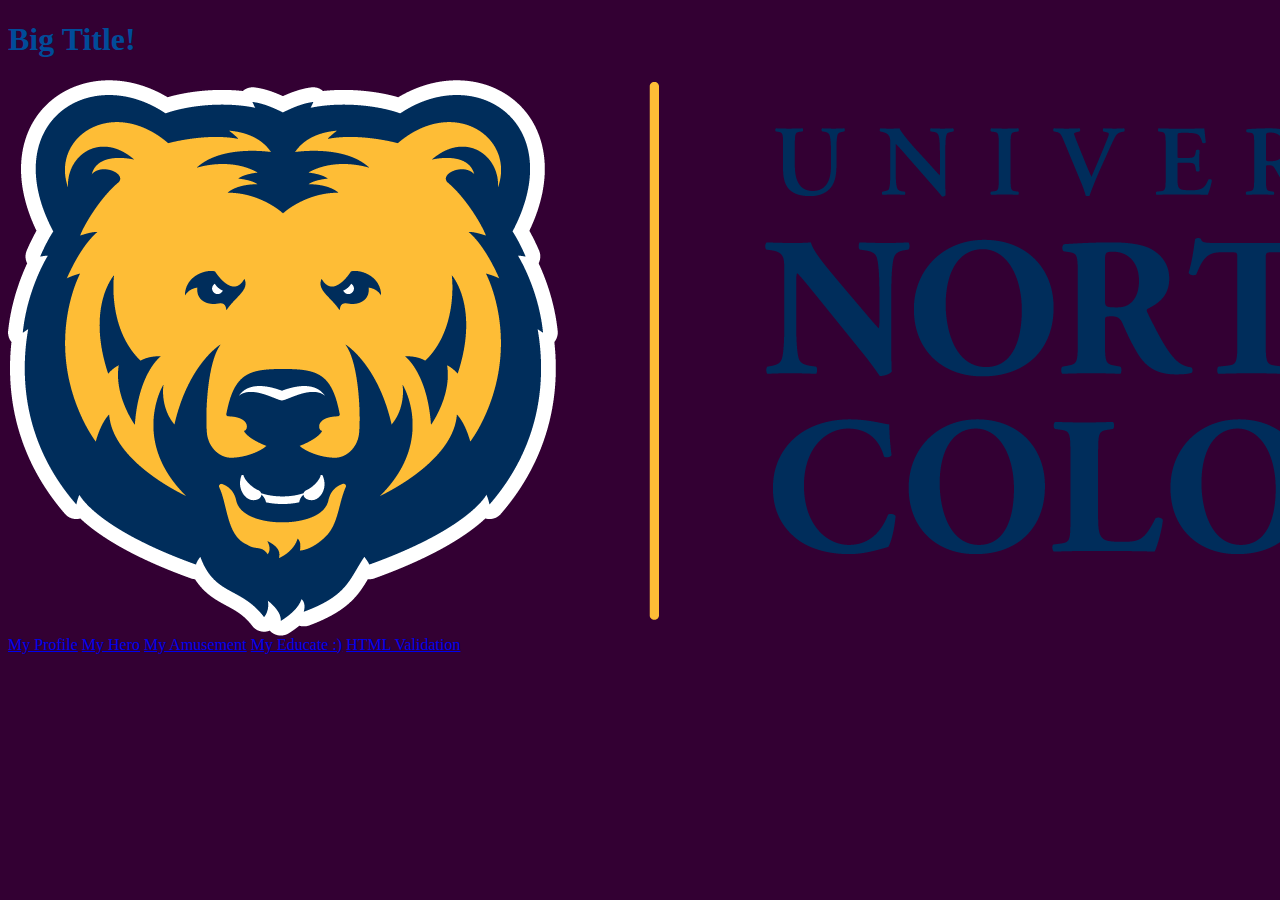
<file: index.html>
<!DOCTYPE html>
<html lang="en">
    <head>
        <meta name="viewport" content="width=device-width, initial-scale=1.0">
      <meta charset="UTF-8">
      <title>index</title>
      <link rel="stylesheet" href="main.css">
    </head>
        <body>
            <h1>Big Title!</h1>
            <div class="row">
  <div class="col-lg-12 col-md-12 col-sm-12 col-xs-12">

<img src="images/logo.png" alt="UNC Logo">
<p>
        <a href="profile.html">My Profile</a>
      </p>
      <p>
        <a href="inspire.html">My Hero</a>
      </p>
      <p>
        <a href="amuse.html">My Amusement</a>
      </p>
             <p>
        <a href="educate.html">My Educate :)</a>
      </p>
         <p>
        <a href="https://validator.w3.org/nu/?doc=https://jonbaessler.github.io">HTML Validation</a>
      </p>
        </div>
</div>
</body>
</html>
</file>
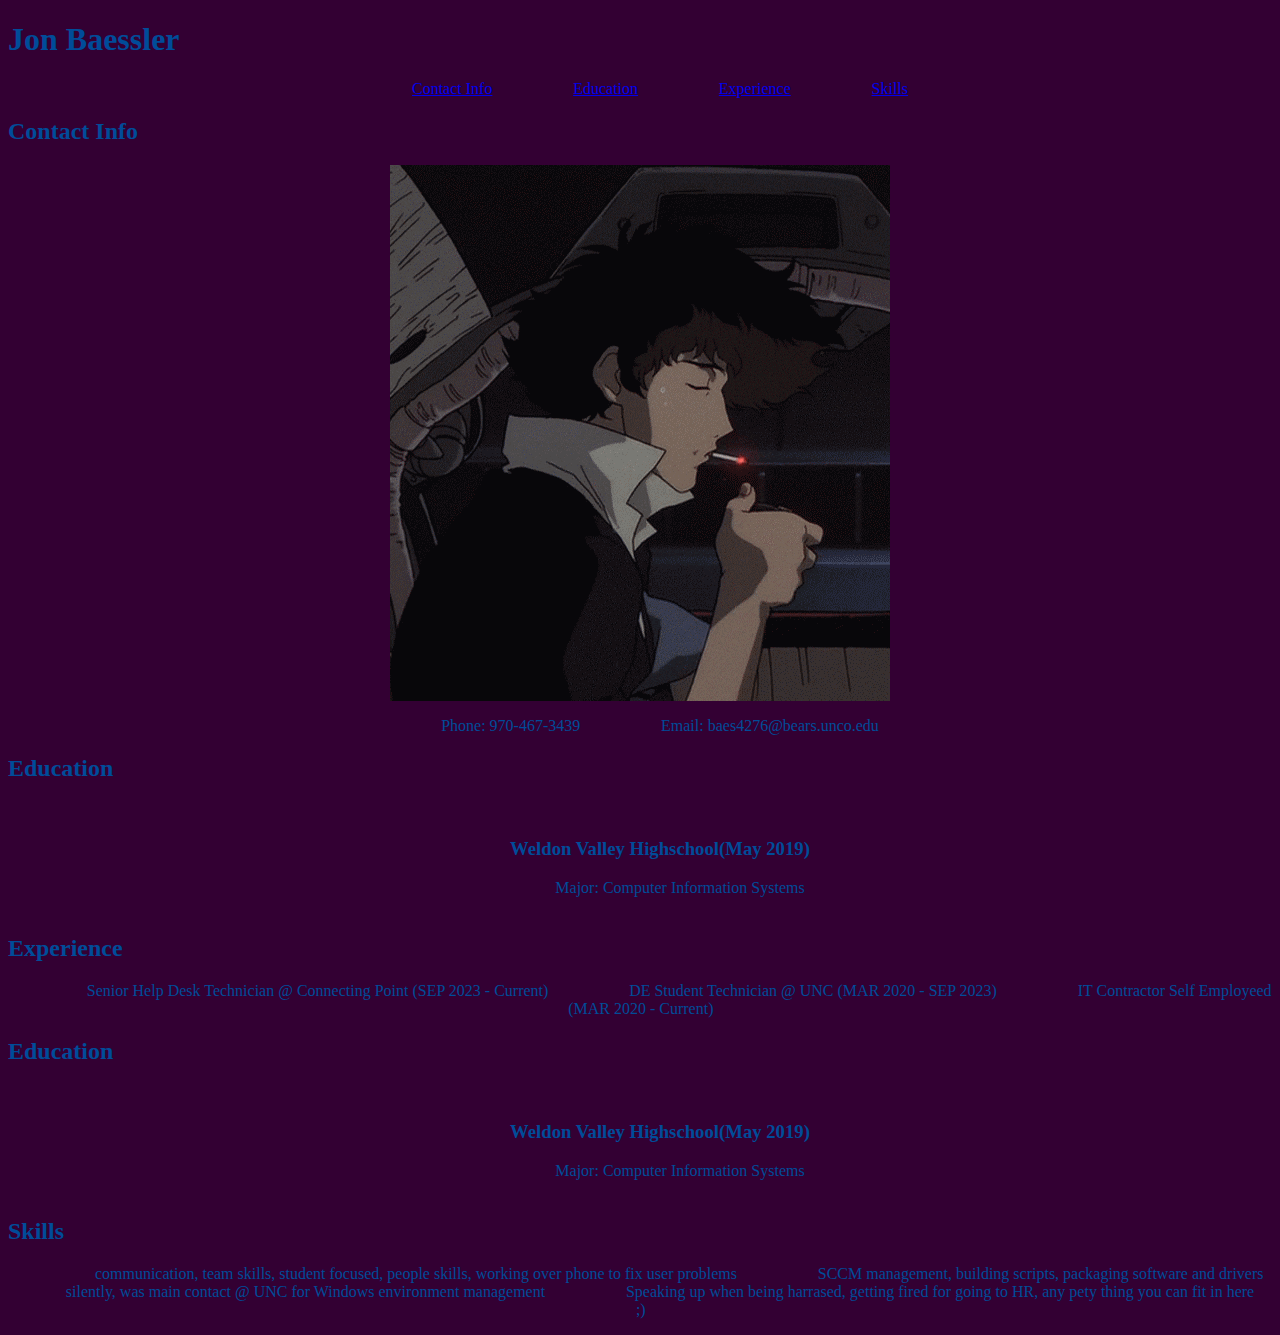
<file: resume/index.html>
<!DOCTYPE html>
<html lang="en">
    <head>
        <link rel="stylesheet" href="css/style.css">
        <meta charset="UTF-8">
        <meta name="viewport" content="width=device-width, initial-scale=1">
        <title>resume</title>
    </head>
    <body>
        <nav>
            <h1>Jon Baessler</h1>
            <ul>
                <li><a href=index.html#contactinfo>Contact Info</a></li>
                <li><a href=index.html#education>Education</a></li>
                <li><a href=index.html#experience>Experience</a></li>
                <li><a href=skills.html#skills>Skills</a></li>
            </ul>
        </nav>
        <section id="contactinfo">
            <h2>Contact Info</h2>
            <img src="images/smoke CB.gif">
            <ul>
                <li>Phone: 970-467-3439</li>
                <li>Email: baes4276@bears.unco.edu</li>
            </ul>
            
        </section>
        <section id="education">
            <h2>Education</h2>
            <ul>
                <li>
                    <h3>Weldon Valley Highschool<span class="date">(May 2019)</span></h3>
                    <ul>
                        <li>Major: Computer Information Systems</li>
                    </ul>
                </li>
            </ul>
        </section>
        <section id="experience">
            <h2>Experience</h2>
            <ul>
                <li>Senior Help Desk Technician @ Connecting Point <span class="date">(SEP 2023 - Current)</span></li>
                <li>DE Student Technician @ UNC <span class="date">(MAR 2020 - SEP 2023)</span></li>
                <li>IT Contractor Self Employeed <span class="date">(MAR 2020 - Current)</span></li>
            </ul>
        </section>
      <section id="education">
            <h2>Education</h2>
            <ul>
                <li>
                    <h3>Weldon Valley Highschool<span class="date">(May 2019)</span></h3>
                    <ul>
                        <li>Major: Computer Information Systems</li>
                    </ul>
                </li>
            </ul>
        </section>
        <section id="skills">
            <h2>Skills</h2>
            <ul>
                <li>communication, team skills, student focused, people skills, working over phone to fix user problems</li>
                <li>SCCM management, building scripts, packaging software and drivers silently, was main contact @ UNC for Windows environment management</li>
                <li>Speaking up when being harrased, getting fired for going to HR, any pety thing you can fit in here ;)</li>
            </ul>
        </section>
    </body>
</html>
</file>
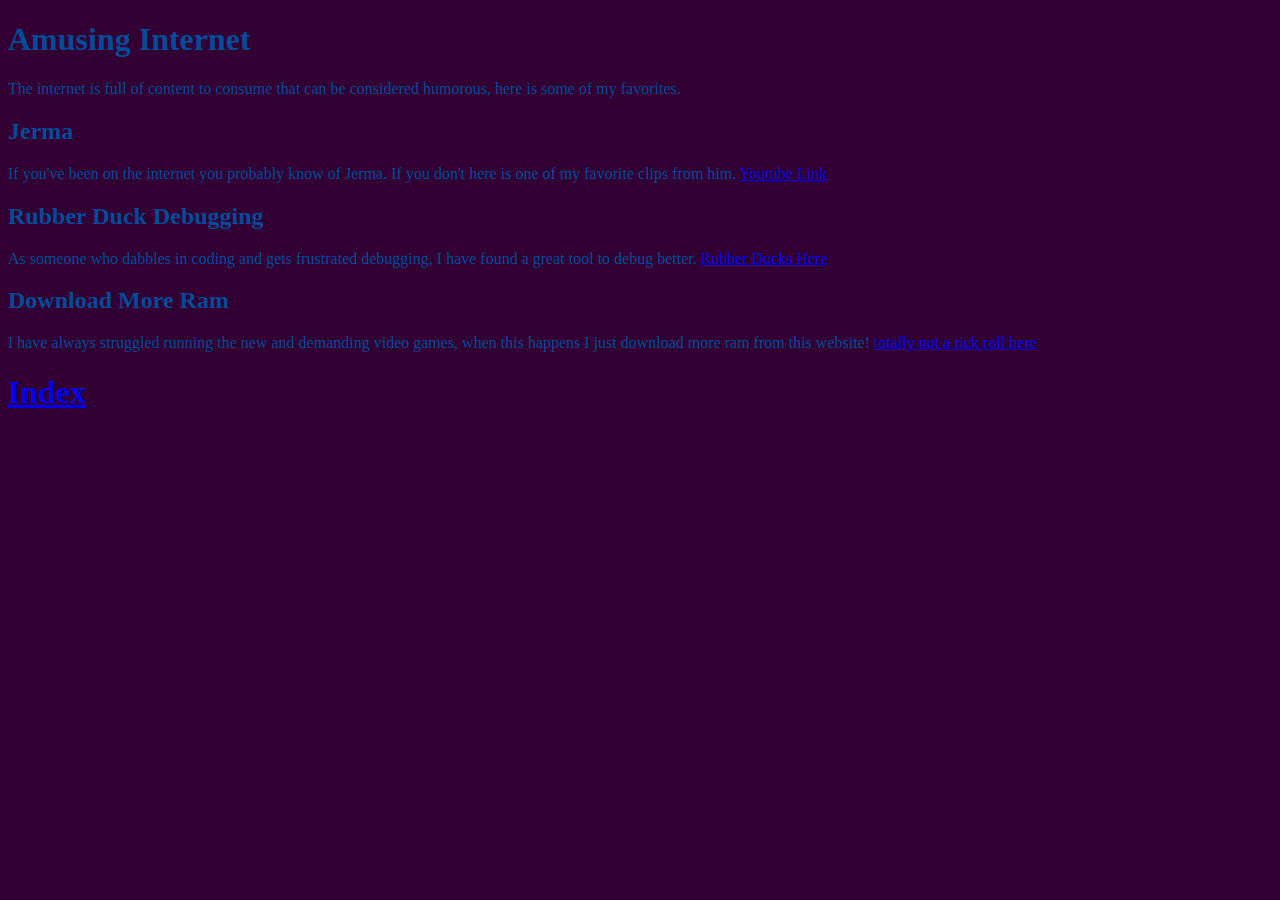
<file: amuse.html>
<!DOCTYPE html>
<html lang="en">
    <head>
      <meta charset="UTF-8">
      <title>Amuse</title>
      <link rel="stylesheet" href="main.css">
    </head>
<body>
<h1>Amusing Internet</h1>
<p>The internet is full of content to consume that can be considered humorous, here is some of my favorites.</p>

<h2>Jerma</h2>
<p>If you've been on the internet you probably know of Jerma. If you don't here is one of my favorite clips from him.</p>
<a href="https://www.youtube.com/watch?v=KBAixwe3Z80&ab_channel=srgxz">Youtube Link</a>
<h2>Rubber Duck Debugging</h2>
<p>As someone who dabbles in coding and gets frustrated debugging, I have found a great tool to debug better.</p>
<a href="https://rubberduckdebugging.com">Rubber Ducks Here</a>
<h2>Download More Ram</h2>
<p>I have always struggled running the new and demanding video games, when this happens I just download more ram from this website!</p>
<a href="https://downloadmoreram.com">totally not a rick roll here</a>
    <a href="index.html"><h1>Index</h1></a>
</body>
</file>
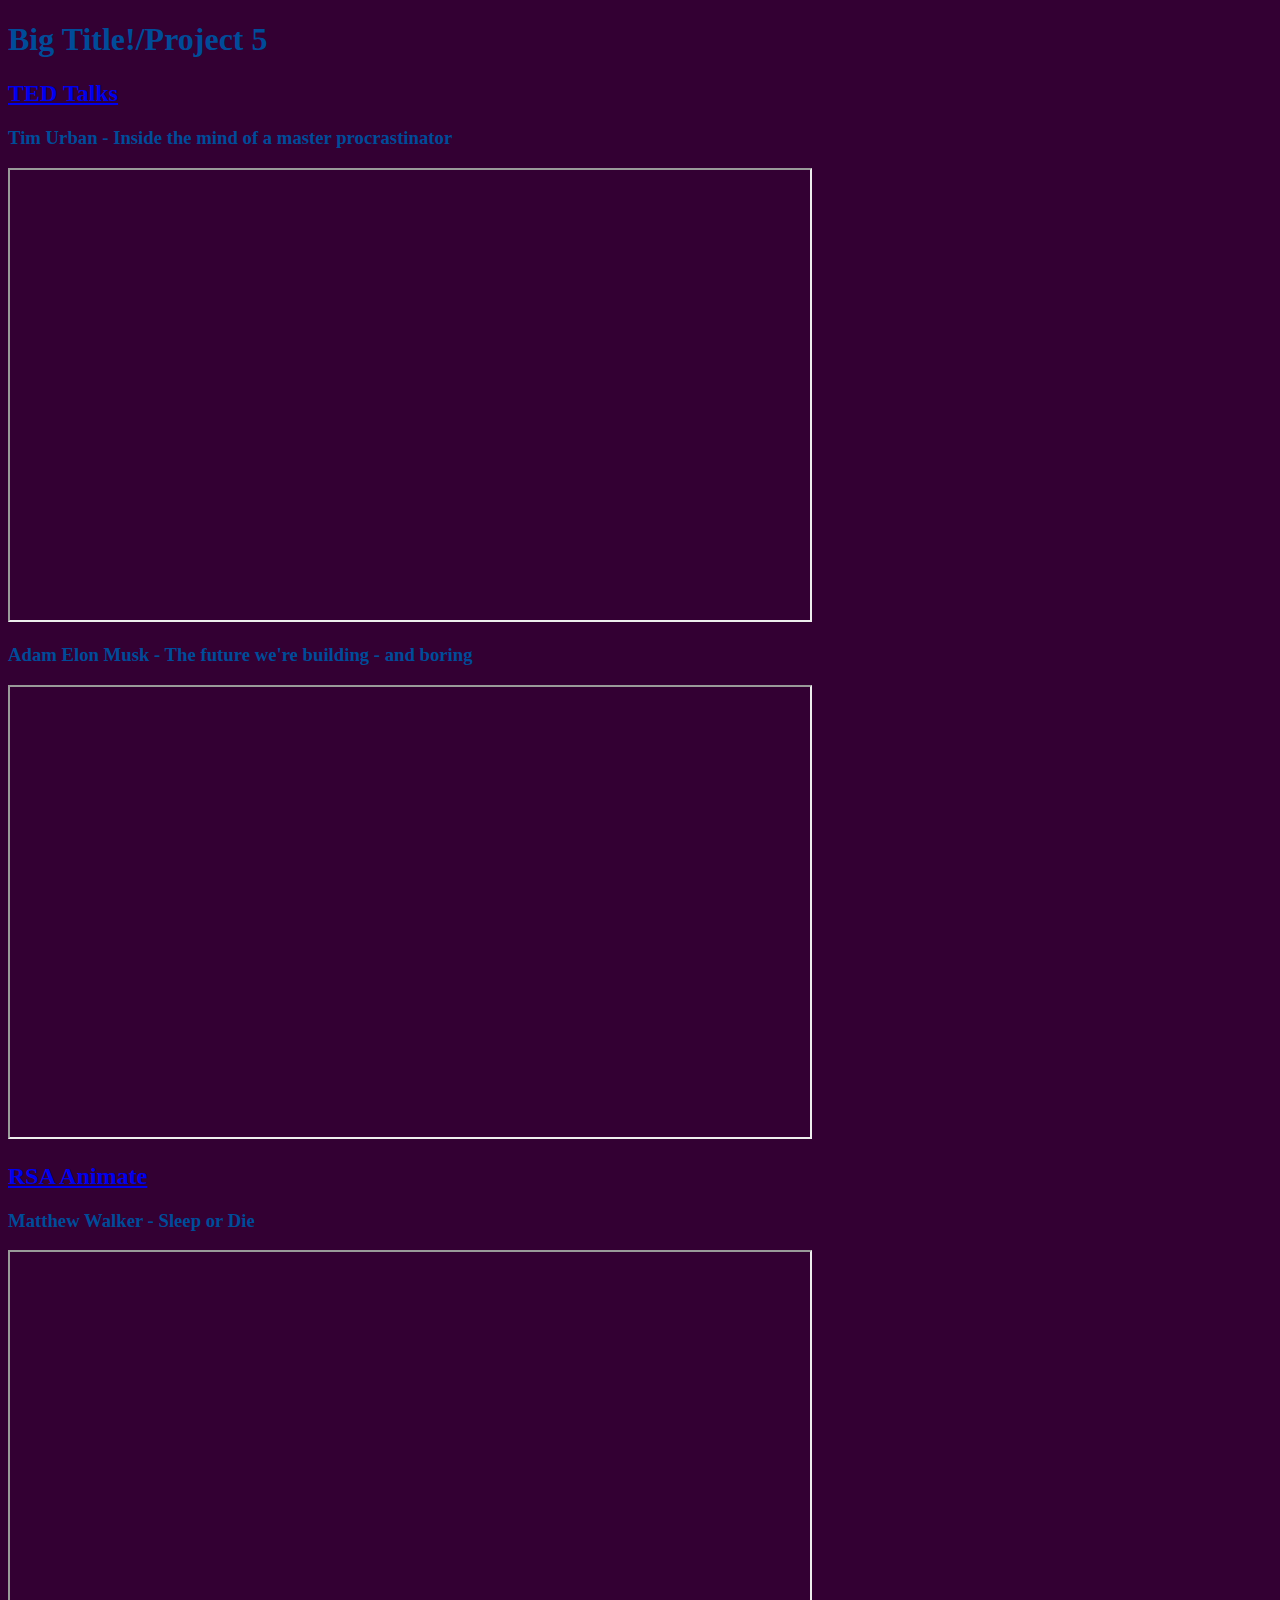
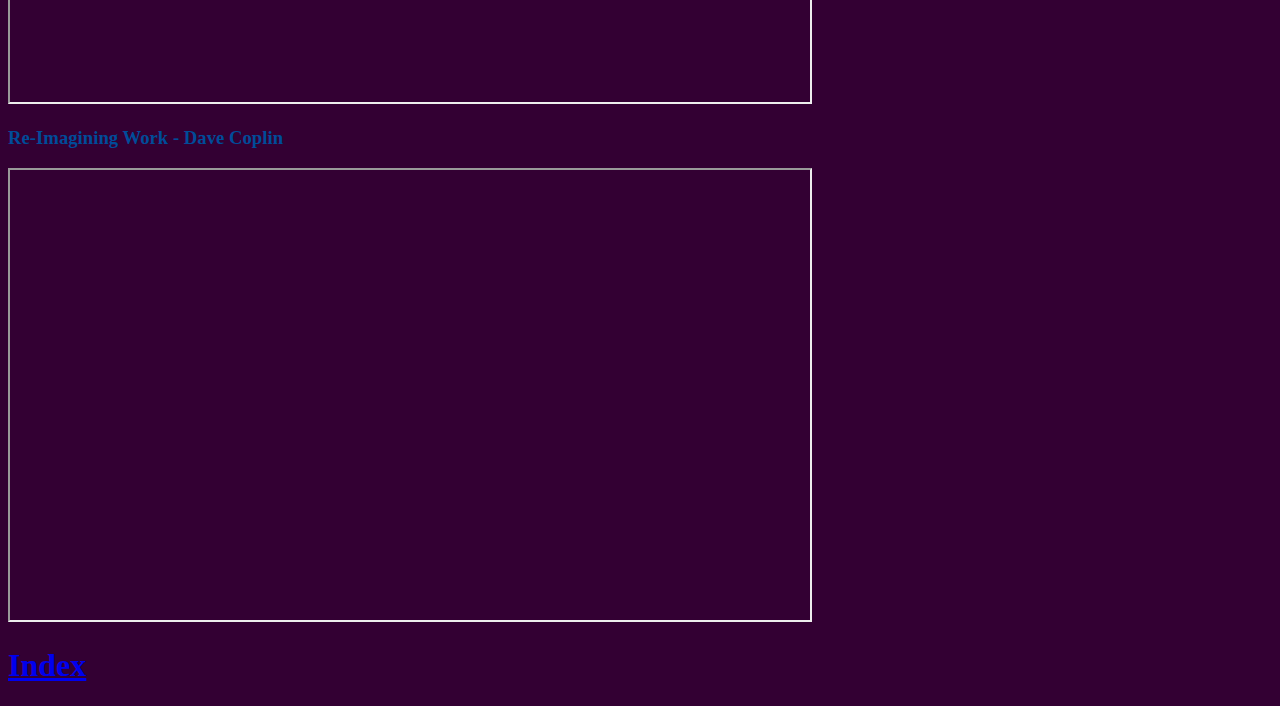
<file: educate.html>
<!DOCTYPE html>
<html lang="en">
    <head>
      <meta charset="UTF-8">
      <title>Educate</title>
      <link rel="stylesheet" href="main.css">
    </head>
        <body>
            <h1>Big Title!/Project 5</h1>
             <section>
            <h2><a href="https://www.ted.com/talks">TED Talks</a></h2>
            <h3>Tim Urban - Inside the mind of a master procrastinator</h3>
            <iframe height="450" width="800" src="https://www.youtube.com/embed/arj7oStGLkU?si=F_0jeKJ6he_Jr50Q"></iframe>

            <h3>Adam Elon Musk - The future we're building - and boring</h3>
            <iframe height="450" width="800" src="https://www.youtube.com/embed/zIwLWfaAg-8?si=Tw6ST-uUCtdvCAuH"></iframe>
        </section>
        <section>
            <h2><a href="https://www.thersa.org/video/animates">RSA Animate</a></h2>
            <h3>Matthew Walker - Sleep or Die</h3>
            <iframe height="450" width="800" src="https://www.youtube.com/embed/12XG-joFRBY?si=mFFwYWe-7ECc0QXp"></iframe>

           <h3>Re-Imagining Work - Dave Coplin</h3>
            <iframe height="450" width="800" src="https://www.youtube.com/embed/G11t6XAIce0?si=9pV7rxZbLiW3k-je"></iframe>
        </section>
            <a href="index.html"><h1>Index</h1></a>
    </body>
    
</html>
</file>
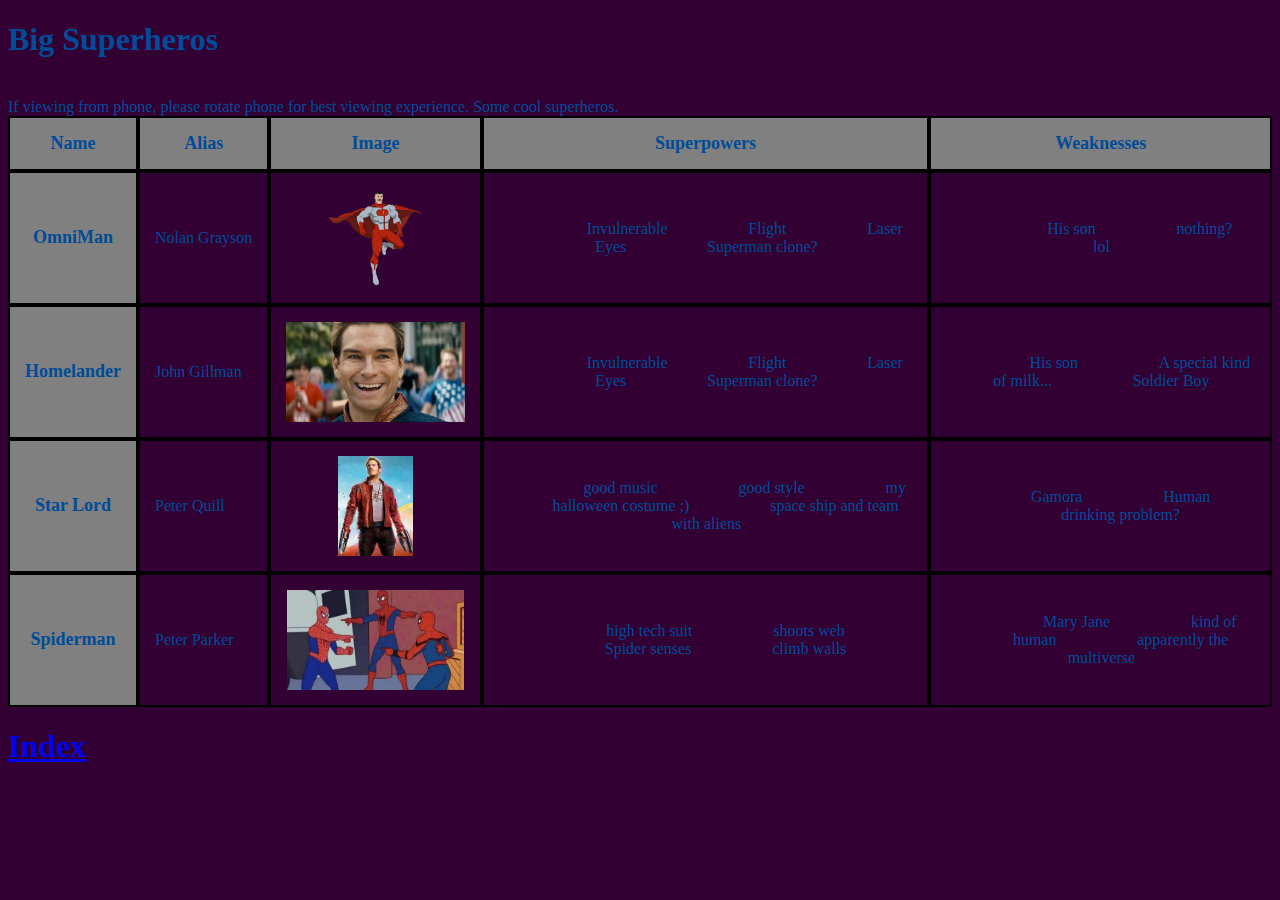
<file: superhero.html>
<!DOCTYPE html>
<html lang="en">
    <head>
        <meta name="viewport" content="width=device-width, initial-scale=1.0">
        <meta charset="UTF-8">
        <title>Superheroes</title>
<link rel="stylesheet" href="main.css">
        <style>
            .heropic
            {
                height: 100px;
            }
            td, th
            {
                border: 2px solid black;
                padding: 15px;
                
            }
            table
            {
                border-spacing: 0px;
            }
            th
            {
                background-color: gray;
                font-size: 18px;
            }
        </style>

    </head>
    <body>
        <h1>Big Superheros</h1><br>
        <p>If viewing from phone, please rotate phone for best viewing experience.</p>
<p>Some cool superheros.</p>
        <div class="row">
  <div class="col-lg-12 col-md-12 col-sm-12 col-xs-12">
        <table>
            <thead>
                <tr>
                    <th>Name</th>
                    <th>Alias</th>
                    <th>Image</th>
                    <th>Superpowers</th>
                    <th>Weaknesses</th>
                </tr>
            </thead>
            <tbody>
                <tr>
                    <th>OmniMan</th>
                    <td>Nolan&nbsp;Grayson</td>
                    <td><a href="images/omniman.png"><img class="heropic" src="images/omniman.png" alt="Omniman Pic"></a></td>
                    <td>
                         <ul>
                            <li>Invulnerable</li>
                            <li>Flight</li>
                            <li>Laser Eyes</li>
                             <li>Superman clone?</li>
                        </ul>
                    </td>
                    <td>
                        <ul>
                            <li>His son</li>
                            <li>nothing? lol</li>
                        </ul>
                    </td>
                </tr>
                 <tr>
                    <th>Homelander</th>
                    <td>John&nbsp;Gillman</td>
                    <td><a href="images/homelander.png"><img class="heropic" src="images/homelander.png" alt="Homelander Pic"></a></td>
                    <td>
                         <ul>
                            <li>Invulnerable</li>
                            <li>Flight</li>
                            <li>Laser Eyes</li>
                             <li>Superman clone?</li>
                        </ul>
                    </td>
                    <td>
                        <ul>
                            <li>His son</li>
                            <li>A special kind of milk...</li>
                            <li>Soldier Boy</li>
                        </ul>
                    </td>
                </tr>
                <tr>
                    <th>Star Lord</th>
                    <td>Peter&nbsp;Quill</td>
                    <td><a href="images/starlord.png"><img class="heropic" src="images/starlord.png" alt="Starlord Pic"></a></td>
                    <td>
                         <ul>
                            <li>good music</li>
                            <li>good style</li>
                            <li>my halloween costume ;)</li>
                             <li>space ship and team with aliens</li>
                        </ul>
                    </td>
                    <td>
                        <ul>
                            <li>Gamora</li>
                            <li>Human</li>
                            <li>drinking problem?</li>
                        </ul>
                    </td>
                </tr>
                  <tr>
                    <th>Spiderman</th>
                    <td>Peter&nbsp;Parker</td>
                    <td><a href="images/spiderman.png"><img class="heropic" src="images/spiderman.png" alt="Spiderman Pic"></a></td>
                    <td>
                         <ul>
                            <li>high tech suit</li>
                            <li>shoots web</li>
                            <li>Spider senses</li>
                             <li>climb walls</li>
                        </ul>
                    </td>
                    <td>
                        <ul>
                            <li>Mary Jane</li>
                            <li>kind of human</li>
                            <li>apparently the multiverse</li>
                        </ul>
                    </td>
                </tr>
            </tbody>
        </table>
        </div>
</div>
    </body>
    <a href="index.html"><h1>Index</h1></a>
</html>
</file>
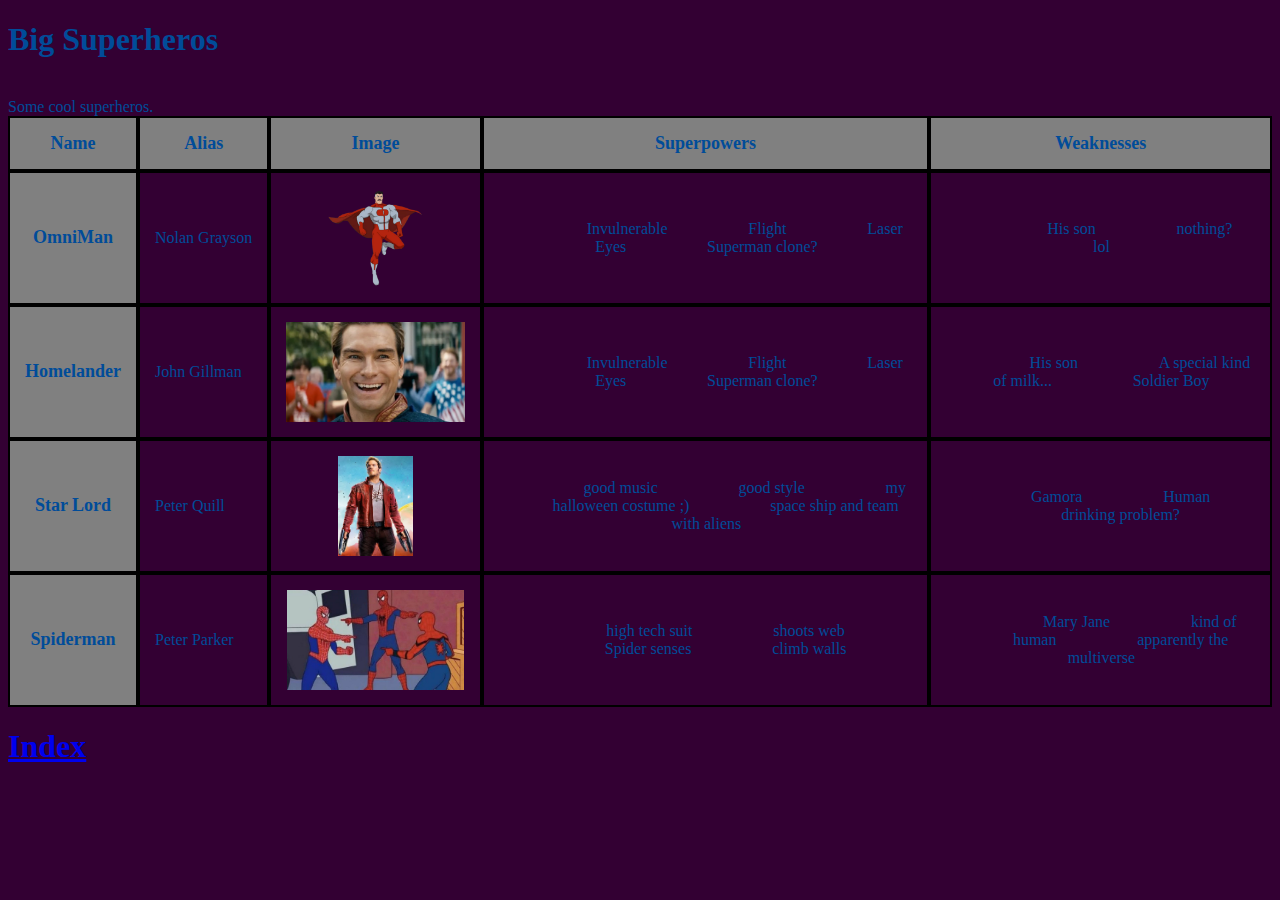
<file: superheros.html>
<!DOCTYPE html>
<html lang="en">
    <head>
        <meta charset="UTF-8">
        <title>Superheroes</title>
<link rel="stylesheet" href="main.css">
        <style>
            .heropic
            {
                height: 100px;
            }
            td, th
            {
                border: 2px solid black;
                padding: 15px;
                
            }
            table
            {
                border-spacing: 0px;
            }
            th
            {
                background-color: gray;
                font-size: 18px;
            }
        </style>

    </head>
    <body>
        <h1>Big Superheros</h1><br>
<p>Some cool superheros.</p>
        <table>
            <thead>
                <tr>
                    <th>Name</th>
                    <th>Alias</th>
                    <th>Image</th>
                    <th>Superpowers</th>
                    <th>Weaknesses</th>
                </tr>
            </thead>
            <tbody>
                <tr>
                    <th>OmniMan</th>
                    <td>Nolan&nbsp;Grayson</td>
                    <td><a href="images/omniman.png"><img class="heropic" src="images/omniman.png" alt="Omniman Pic"></a></td>
                    <td>
                         <ul>
                            <li>Invulnerable</li>
                            <li>Flight</li>
                            <li>Laser Eyes</li>
                             <li>Superman clone?</li>
                        </ul>
                    </td>
                    <td>
                        <ul>
                            <li>His son</li>
                            <li>nothing? lol</li>
                        </ul>
                    </td>
                </tr>
                 <tr>
                    <th>Homelander</th>
                    <td>John&nbsp;Gillman</td>
                    <td><a href="images/homelander.png"><img class="heropic" src="images/homelander.png" alt="Homelander Pic"></a></td>
                    <td>
                         <ul>
                            <li>Invulnerable</li>
                            <li>Flight</li>
                            <li>Laser Eyes</li>
                             <li>Superman clone?</li>
                        </ul>
                    </td>
                    <td>
                        <ul>
                            <li>His son</li>
                            <li>A special kind of milk...</li>
                            <li>Soldier Boy</li>
                        </ul>
                    </td>
                </tr>
                <tr>
                    <th>Star Lord</th>
                    <td>Peter&nbsp;Quill</td>
                    <td><a href="images/starlord.png"><img class="heropic" src="images/starlord.png" alt="Starlord Pic"></a></td>
                    <td>
                         <ul>
                            <li>good music</li>
                            <li>good style</li>
                            <li>my halloween costume ;)</li>
                             <li>space ship and team with aliens</li>
                        </ul>
                    </td>
                    <td>
                        <ul>
                            <li>Gamora</li>
                            <li>Human</li>
                            <li>drinking problem?</li>
                        </ul>
                    </td>
                </tr>
                  <tr>
                    <th>Spiderman</th>
                    <td>Peter&nbsp;Parker</td>
                    <td><a href="images/spiderman.png"><img class="heropic" src="images/spiderman.png" alt="Spiderman Pic"></a></td>
                    <td>
                         <ul>
                            <li>high tech suit</li>
                            <li>shoots web</li>
                            <li>Spider senses</li>
                             <li>climb walls</li>
                        </ul>
                    </td>
                    <td>
                        <ul>
                            <li>Mary Jane</li>
                            <li>kind of human</li>
                            <li>apparently the multiverse</li>
                        </ul>
                    </td>
                </tr>
            </tbody>
        </table>
    </body>
    <a href="index.html"><h1>Index</h1></a>
</html>
</file>
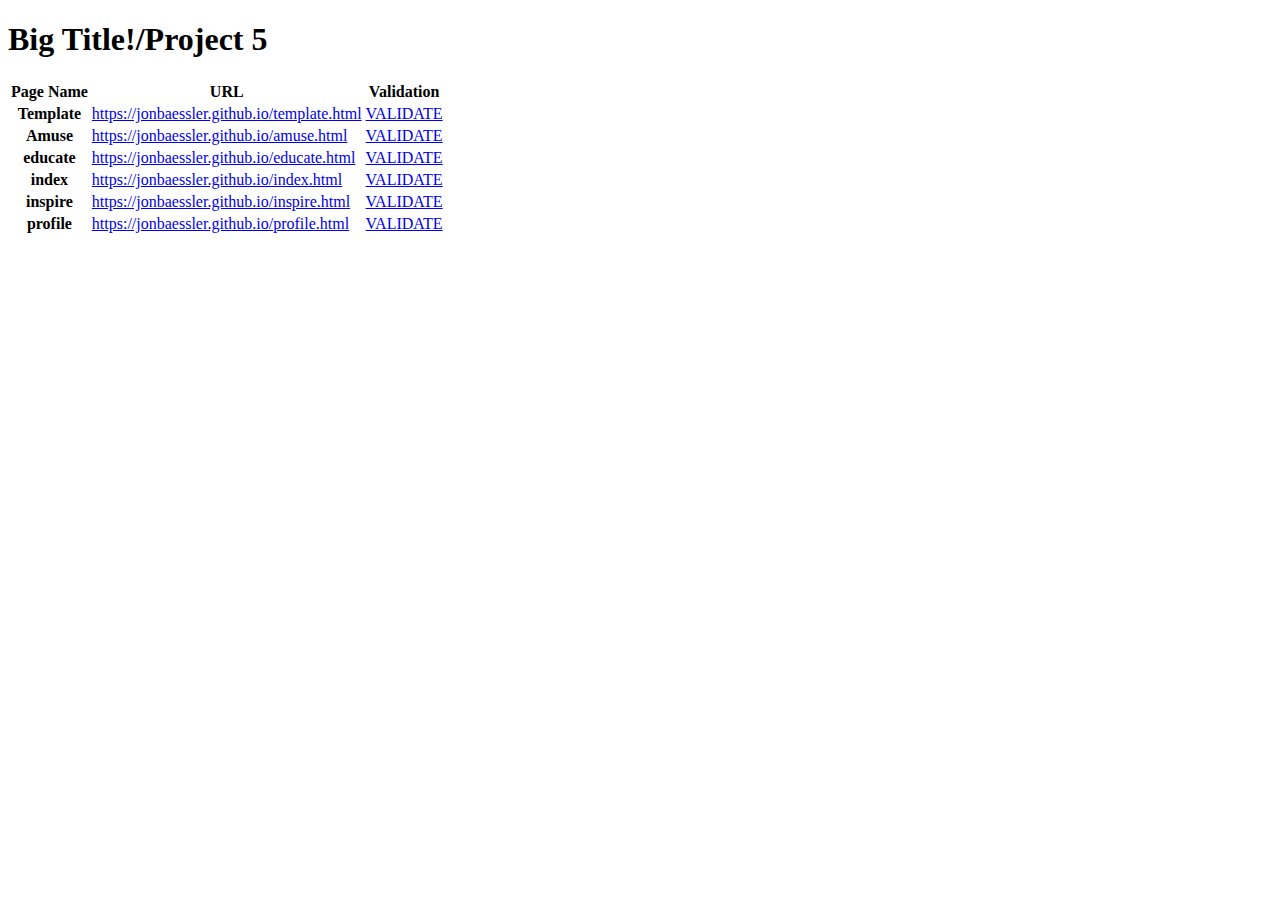
<file: test.html>
<!DOCTYPE html>
<html lang="en">
    <head>
<title>Index</title>
    </head> 
        <body>
            <h1>Big Title!/Project 5</h1>
 <table>
            <thead>
                <tr>
                    <th  class="cheader" id="pagename">Page Name</th>
                    <th  class="cheader">URL</th>
                    <th  class="cheader">Validation</th>
                </tr>
            </thead>
            <tbody>
                <tr>
                    <th class="rheader">Template</th>
                    <td><a href="template.html">https://jonbaessler.github.io/template.html</a></td>
                    <td><a href="https://validator.w3.org/nu/?showsource=yes&doc=https%3A%2F%2Fbacs200steven-sanchez.github.io%2Ftemplate.html">VALIDATE</a></td>
                </tr>
                <tr>
                    <th class="rheader">Amuse</th>
                    <td><a href="amuse.html">https://jonbaessler.github.io/amuse.html</a></td>
                    <td><a href="https://validator.w3.org/nu/?showsource=yes&doc=https%3A%2F%2Fbacs200steven-sanchez.github.io%2Famuse.html">VALIDATE</a></td>
                </tr>
 <tr>
                    <th class="rheader">educate</th>
                    <td><a href="educate.html">https://jonbaessler.github.io/educate.html</a></td>
                    <td><a href="https://validator.w3.org/nu/?showsource=yes&doc=https%3A%2F%2Fbacs200steven-sanchez.github.io%2Famuse.html">VALIDATE</a></td>
                </tr>
 <tr>
                    <th class="rheader">index</th>
                    <td><a href="index.html">https://jonbaessler.github.io/index.html</a></td>
                    <td><a href="https://validator.w3.org/nu/?showsource=yes&doc=https%3A%2F%2Fbacs200steven-sanchez.github.io%2Famuse.html">VALIDATE</a></td>
                </tr>
 <tr>
                    <th class="rheader">inspire</th>
                    <td><a href="inspire.html">https://jonbaessler.github.io/inspire.html</a></td>
                    <td><a href="https://validator.w3.org/nu/?showsource=yes&doc=https%3A%2F%2Fbacs200steven-sanchez.github.io%2Famuse.html">VALIDATE</a></td>
                </tr>
<tr>
                    <th class="rheader">profile</th>
                    <td><a href="profile.html">https://jonbaessler.github.io/profile.html</a></td>
                    <td><a href="https://validator.w3.org/nu/?showsource=yes&doc=https%3A%2F%2Fbacs200steven-sanchez.github.io%2Famuse.html">VALIDATE</a></td>
                </tr>
            </tbody>
        </table>
    </body>
</html>
</file>
<file: main.css>
:root {
  --black: rgb(0, 0, 0);
  --blue: rgb(0, 76, 153);
  --darkgray: rgb(51, 0, 51);
  color: var(--blue);
  background-color: var(--darkgray);
}
/* testing */
@media (max-width: 480px) {
    .table-container {
        width: 100%;
    }

    .row {
        width: 100%;
    }

    .col-xs-12,
    .row {
        border-collapse: collapse;
    }

    th {
        text-align: left;
    }

    td,
    th {
        width: 100%;
        border: 2px solid black;
        font-size: 20px;
        padding: 15px;
    }

    td, th {
        white-space: nowrap;
    }

    th {
        background-color: gray;
    }
}
.title {
  color: var(--black);
  font-size: 48pt;
  text-decoration: underline;
  text-align: center;
}

section h1 {
  font-size: 42px;
}

ul {
  text-align: center;
}

li {
  display: inline;
  margin-left: 3vw;
  margin-right: 3vw;
}

img {
  margin: auto;
  display: block;
}

section:hover {
  background-color: var(--black);
}

.footnote {
  font-style: italic;
  text-align: center;
  margin-top: 100px;
}

p {
  display: inline;
}
</file>
<file: resume/css/style.css>
:root 
{
  --black: rgb(0, 0, 0);
  --blue: rgb(0, 76, 153);
  --darkgray: rgb(51, 0, 51);
  color: var(--blue);
  background-color: var(--darkgray);
}
.title {
  color: var(--black);
  font-size: 48pt;
  text-decoration: underline;
  text-align: center;
}

section h1 
{
  font-size: 42px;
}

ul 
{
  text-align: center;
}

li 
{
  display: inline;
  margin-left: 3vw;
  margin-right: 3vw;
}

img 
{
  margin: auto;
  display: block;
}

section:hover 
{
  background-color: var(--black);
}

.footnote 
{
  font-style: italic;
  text-align: center;
  margin-top: 100px;
}

p 
{
  display: inline;
}
</file>
